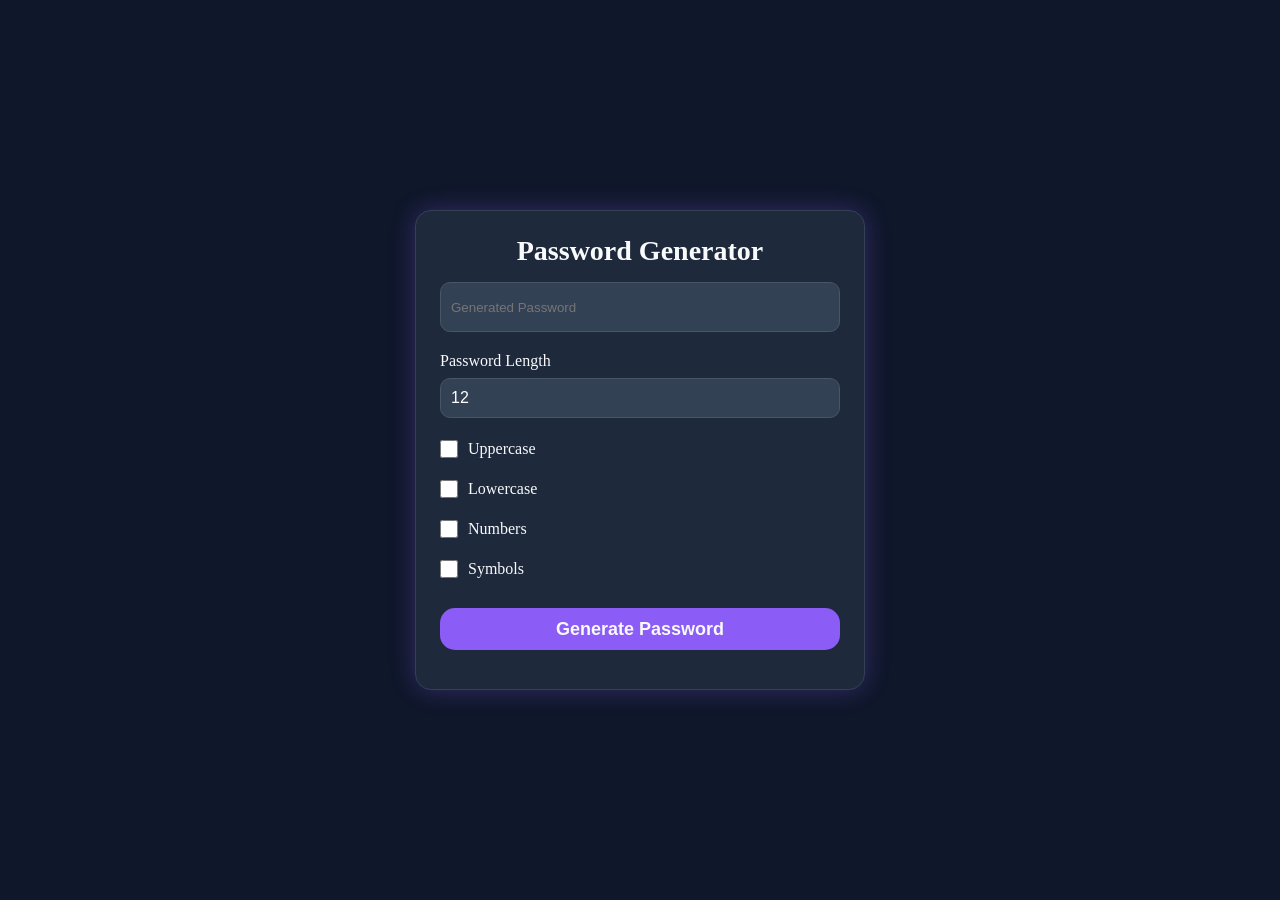
<file: index.html>
<!doctype html>
<html lang="en">
  <head>
    <meta charset="UTF-8" />
    <meta name="viewport" content="width=device-width, initial-scale=1.0" />
    <title>Password Generator</title>
    <link rel="stylesheet" href="style.css" />
  </head>
  <body>
    <div class="container">
      <h2>Password Generator</h2>
      <div class="card">
        <input
          type="text"
          name="text"
          id="showPass"
          placeholder="Generated Password"
        />
        <div class="length-box">
          <label for="length" class="label">Password Length</label>
          <input type="number" id="length" min="4" max="20" value="12" />
        </div>
        <div class="option">
          <input type="checkbox" name="upper" id="upper" />
          <label for="upper" class="label">Uppercase</label>
        </div>
        <div class="option">
          <input type="checkbox" name="lower" id="lower" />
          <label for="lower" class="label">Lowercase</label>
        </div>
        <div class="option">
          <input type="checkbox" name="number" id="number" />
          <label for="number" class="label">Numbers</label>
        </div>
        <div class="option">
          <input type="checkbox" name="symbol" id="symbol" />
          <label for="symbol" class="label">Symbols</label>
        </div>
        <button type="submit" id="generatePass">Generate Password</button>
      </div>
    </div>

    <script src="app.js"></script>
  </body>
</html>
</file>
<file: style.css>
* {
  margin: 0;
  padding: 0;
  box-sizing: border-box;
}
body {
  height: 100vh;
  width: 100vw;
  display: flex;
  justify-content: center;
  align-items: center;
  background-color: #0f172a;
  color: #f8fafc;
}
.container {
  background-color: #1e293b;
  box-shadow: 0 0 25px rgba(139, 92, 246, 0.3);
  height: 480px;
  width: 450px;
  display: flex;
  justify-content: center;
  align-items: center;
  flex-direction: column;
  border-radius: 16px;
  padding: 10px 12px;
  border: 1px solid #334155;
  backdrop-filter: blur(5px);
}
.container > h2 {
  font-size: 28px;
}
.length-box {
  display: flex;
  flex-direction: column;
  gap: 8px;
  margin-top: 10px;
}

#length {
  background-color: #334155;
  color: white;
  border: 1px solid #475569;
  height: 40px;
  border-radius: 10px;
  padding: 0 10px;
  font-size: 16px;
}
.card {
  display: flex;
  flex-direction: column;
  gap: 10px;
  margin: 15px;
}
.card > #showPass {
  background-color: #334155;
  color: white;
  border: 1px solid #475569;
  width: 400px;
  height: 50px;
  border-radius: 10px;
}
#showPass[placeholder] {
  padding: 0px 10px;
}
.card > label {
  font-size: 15px;
}
.card input[type="checkbox"] {
  height: 18px;
  width: 18px;
  accent-color: #8b5cf6;
  cursor: pointer;
  font-size: 16px;
  padding: 0 12px;
}
.option {
  display: flex;
  align-items: center;
  gap: 10px;
  margin-top: 12px;
}
.card > .label {
  font-size: 16px;
  font-weight: 700;
}
.card > button {
  background-color: #8b5cf6;
  height: 42px;
  border-radius: 15px;
  margin-top: 20px;
  font-size: 18px;
  font-weight: bold;
  color: #f8fafc;
  border: none;
}
.card > button:hover {
  background-color: #7c3aed;
  transition: background-color 0.2s;
  cursor: pointer;
}
.card > button:active {
  scale: 0.95;
}
</file>
